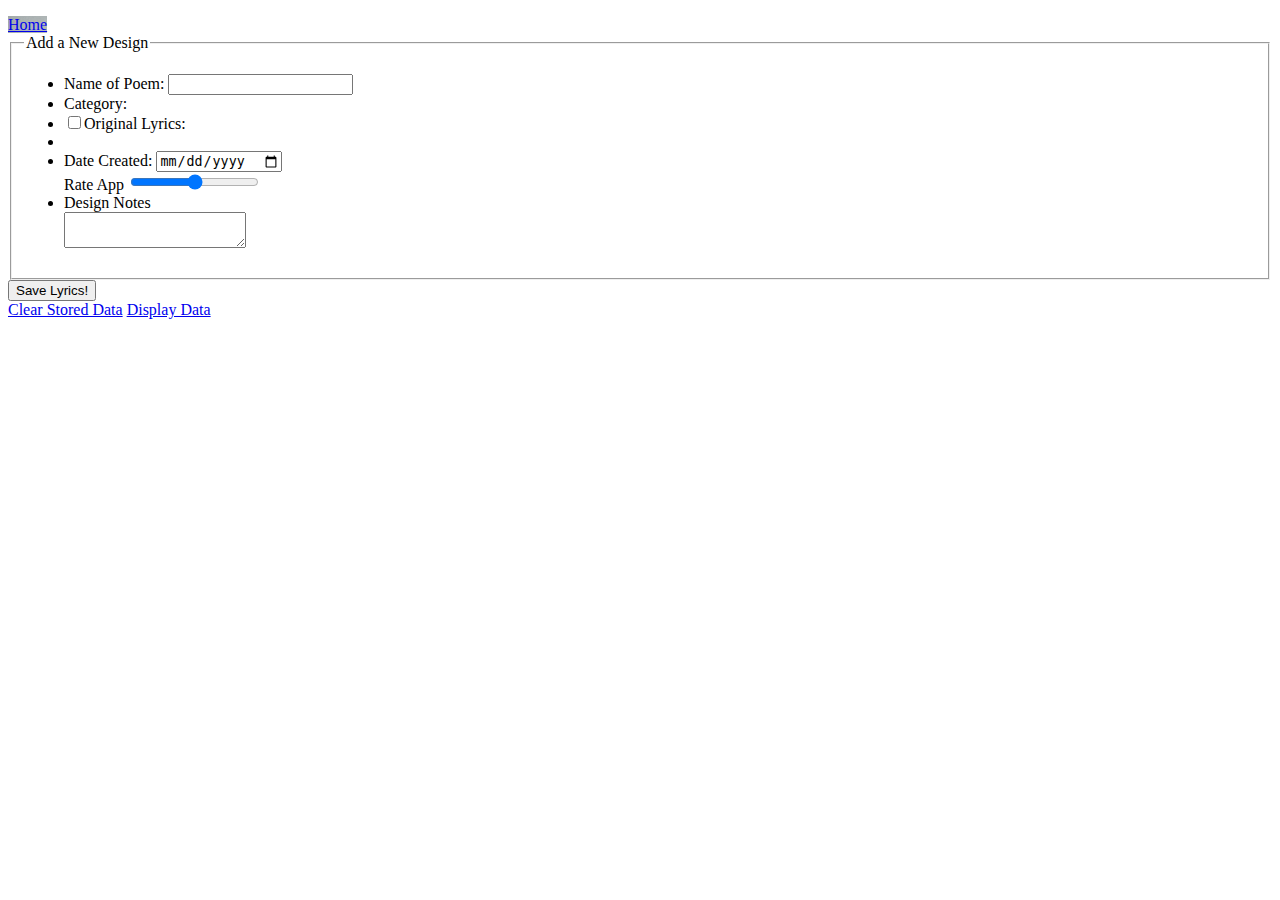
<file: additem.html>
<!DOCTYPE html>
<!-- Author: Desire Revon -->
<!-- Class: ASD -->
<!-- Week 1: Project 1 -->
<!-- Name: Lyrical Definition -->
<html>
<head>
	<meta charset="utf-8"/>
	<meta name="keywords" content="poetry, lyrics, lyrical poetry, journal"/>
	<meta name="description" content="Lyrical Definition allows users to add and read lyrical poetry"/>
	<meta name="robots" content="index, follow"/>
	<meta name="viewport" content="user-scalable=no, width=device-width"/>
	<meta name="HandheldFriendly" content="true" />
	<meta name="MobileOptimized" content="320" />
	<title>Lyrical Definition </title>
	<link rel="stylesheet" href="css/style.css" type="text/css" />
</head>
<body>
<body>
	<ul id="errors"></ul>
	<div id="nav">
		<a id="home" href="index.html">Home</a>
	</div>
	
	<fieldset id="lyricFieldset">
			<legend>Add a New Design</legend>
			<div>
	<form action="#" method="post" id="lyricForm"> 
		
				<ul id="lyricData">
					<li>
						<label for="name">Name of Poem:</label>
						<input name="name" type="text" value="" id="name"/>
					</li>
					
					<li id="select">
						<label for="category">Category:</label>
					</li>
					
					<li><input type="checkbox" value="Yes" name="feature" id="feature"/><label for="feature">Original Lyrics:</label></li>

					<li>
					
					<li>
						<label for="date">Date Created:</label>
						<input name="date" type="date" value="" id="date"/>
					</li>
					
					<label for="appeal">Rate App</label>
						<input name="appeal" type="range" min="0" max="10" step="1" value="" id="appeal" /><output name="result">  </output> 
					</li>
					
					<li>
						<label for="notes">Design Notes</label><br />
						<textarea id="notes"></textarea>
					</li>

				</ul>
			</div>
		</fieldset>
		<input type="submit" value="Save Lyrics!" id="submit"/>
	</form>
	<div id="footer">
		<a id="clearLink" href="#">Clear Stored Data</a>
		<a id="displayLink" href="#">Display Data</a>
		<a id="addNew" href="additem.html" style="display:none;">Add New Lyrics</a>
	</div>
<script src="js/main.js" type="text/javascript"></script>

</body>
</html>
</file>
<file: css/style.css>
Author: Desire Revon
	Class: ASD
	Activity: Project 1 

body,html{
	height: 100%;
}

#home{
 
	background: url(../images/deep.png); 
}

#logo{

	height: 135px;
	width: 281px;
	margin: 10px;
	text-align:center;
	padding-bottom: 40px;
    padding-top: 5px;	
}

#slams{
    background: url(../images/deep.png); 
}

#lyric{
    background: url(../images/deep.png); 
}

#aboutB{
margin-left:250px;
margin-top:10px;
}

#about{
background: url(../images/deep.png); 
}

#import{
margin-left:50px;
}

label.error{
	display:block; 
	margin: 10px 0; 
	color: #cc0000;
}



/*

ul{
	list-style:none;
}

li{
	padding: 0 0 5px;
}

/*
fieldset{
	border: none;
}

legend{
	text-transform: uppercase;
	color: #fff;
	background: #ffa84c;  Old browsers 
	background: -moz-linear-gradient(top, #ffa84c 0%, #ff7b0d 100%);  FF3.6+ 
	background: -webkit-gradient(linear, left top, left bottom, color-stop(0%,#ffa84c), color-stop(100%,#ff7b0d));  Chrome,Safari4+ 
	background: -webkit-linear-gradient(top, #ffa84c 0%,#ff7b0d 100%);  Chrome10+,Safari5.1+ 
	background: -o-linear-gradient(top, #ffa84c 0%,#ff7b0d 100%);  Opera 11.10+ 
	background: -ms-linear-gradient(top, #ffa84c 0%,#ff7b0d 100%);  IE10+ 
	background: linear-gradient(top, #ffa84c 0%,#ff7b0d 100%);  W3C 
	filter: progid:DXImageTransform.Microsoft.gradient( startColorstr='#ffa84c', endColorstr='#ff7b0d',GradientType=0 );  IE6-9 		padding: 10px;
	-moz-border-radius: 5px; 
	border-radius: 5px;
	font-weight: bold;
}

input[type="range"] {
    -webkit-appearance: none;
    background: #b3dced;  Old browsers 
	background: -moz-linear-gradient(top, #b3dced 0%, #29b8e5 50%, #bce0ee 100%);  FF3.6+ 
	background: -webkit-gradient(linear, left top, left bottom, color-stop(0%,#b3dced), color-stop(50%,#29b8e5), color-stop(100%,#bce0ee));  Chrome,Safari4+ 
	background: -webkit-linear-gradient(top, #b3dced 0%,#29b8e5 50%,#bce0ee 100%);  Chrome10+,Safari5.1+ 
	background: -o-linear-gradient(top, #b3dced 0%,#29b8e5 50%,#bce0ee 100%);  Opera 11.10+ 
	background: -ms-linear-gradient(top, #b3dced 0%,#29b8e5 50%,#bce0ee 100%);  IE10+ 
	background: linear-gradient(top, #b3dced 0%,#29b8e5 50%,#bce0ee 100%);  W3C 
	filter: progid:DXImageTransform.Microsoft.gradient( startColorstr='#b3dced', endColorstr='#bce0ee',GradientType=0 );  IE6-9 
    width: 150px;
    -moz-border-radius: 5px; 
	border-radius: 5px;
    height:10px;
}

input[type="range"]::-webkit-slider-thumb {
     -webkit-appearance: none;
    background-color: #ff7400;
    opacity: 0.5;
    width: 10px;
    height: 16px;
}
output{
	margin-left: 10px;
}

header h1{
	margin:0 auto;
	text-indent: -9999px;
	color: #fff;
	padding-top: 10px;
	width: 273px;
	height: 129px;
	background: url(../images/deep.png) no-repeat top left;
}

header p{
	font-size: 16px;
	padding: 0;
	text-align: center;
	margin-left: 10px;
}
#items{
	background: #fff;
	padding-top: 20px;	
	-moz-border-radius: 10px; 
	border-radius: 10px;
	-moz-box-shadow: 0 0 5px #ccc;
	-webkit-box-shadow: 0 0 5px #ccc;
    box-shadow: 0 0 5px #ccc; 
}
#items a {
	text-decoration: none;
	color: #fff;
	background: #16aa9d;
	padding: 5px;
	-moz-border-radius: 5px; 
	border-radius: 5px;
	text-align: center;
	display: block;
	width: 100px;
}
#items a:hover{
	color: #b4f3ed;
}


#container{
	margin: 0 0 0 10px;
	padding: 10px 20px 20px;
	background: #222; 	
	-moz-border-radius: 10px; 
	border-radius: 10px;
	-moz-box-shadow: 0 0 5px #ccc;
	-webkit-box-shadow: 0 0 5px #ccc;
    box-shadow: 0 0 5px #ccc;
}
#container{
	font-size: 22px;
	padding: 0;
	margin: 0 0 20px;
	text-align: center;
}
#submit{
	padding:5px 10px;
	background: #ffa84c;  Old browsers 
	background: -moz-linear-gradient(top, #ffa84c 0%, #ff7b0d 100%);  FF3.6+ 
	background: -webkit-gradient(linear, left top, left bottom, color-stop(0%,#ffa84c), color-stop(100%,#ff7b0d));  Chrome,Safari4+ 
	background: -webkit-linear-gradient(top, #ffa84c 0%,#ff7b0d 100%);  Chrome10+,Safari5.1+ 
	background: -o-linear-gradient(top, #ffa84c 0%,#ff7b0d 100%);  Opera 11.10+ 
	background: -ms-linear-gradient(top, #ffa84c 0%,#ff7b0d 100%);  IE10+ 
	background: linear-gradient(top, #ffa84c 0%,#ff7b0d 100%);  W3C 
	filter: progid:DXImageTransform.Microsoft.gradient( startColorstr='#ffa84c', endColorstr='#ff7b0d',GradientType=0 );  IE6-9 
	color: #fff;
	border: 0;
	font-size: 14px;
	-moz-border-radius: 5px; 
	border-radius: 5px;
	margin: 10px 0 0 20px;
}

#footer {
	padding: 10px 10px 40px;
	clear: both;
	display: block;
}

#footer a{
	color: #a1a09e;
	text-decoration: none;
	margin-top: 10px;
}
#footer a:hover{
	color: #ff7b0d;
}

#nav {
	padding: 10px 10px 40px;
	clear: both;
	display: block;
}

#nav a{
	color: #a1a09e;
	text-decoration: none;
	margin-top: 10px;
}
#nav a:hover{
	color: #ff7b0d;
}

#errors {
	color: #ff0000;
}
#clearLink{
	float: left;
}
#home{
	float: left;
}
#displayLink{
	float: right;
}
#gocode{
	float: left;
}
#golive{
	float: right;
}


#addNew{
	float: right;
}
#logo{
	height: 145px;
	width: 281px;
	margin: 20px;
	text-align:center;

}

#button{
	font-size: 20px;
	font-weight: normal;
	text-align: center;
	background: #F08080;
	padding: 10px;
	border-radius: 10px;
	text-transform: uppercase;
	margin: 15px 0;
}
.accordionButton h2{
	font-size: 20px;
	font-weight: normal;
	text-align: center;
	background: #F08080;
	color: #fff;
	padding: 10px;
	-moz-border-radius: 10px; 
	border-radius: 10px;
	text-transform: uppercase;
	margin: 15px 0;
}
.accordionContent ul{
	padding: 0;
}
.accordionContent ul li a{
	font-size: 16px;
	text-align: center;
	background: #FFF0F5;
	color: #3c3b3b;
	padding: 10px 0;
	-moz-border-radius: 10px; 
	border-radius: 10px;
	display: block;
	text-decoration: none;
	margin: 5px ;
	text-transform: uppercase;	
}

*/
</file>
